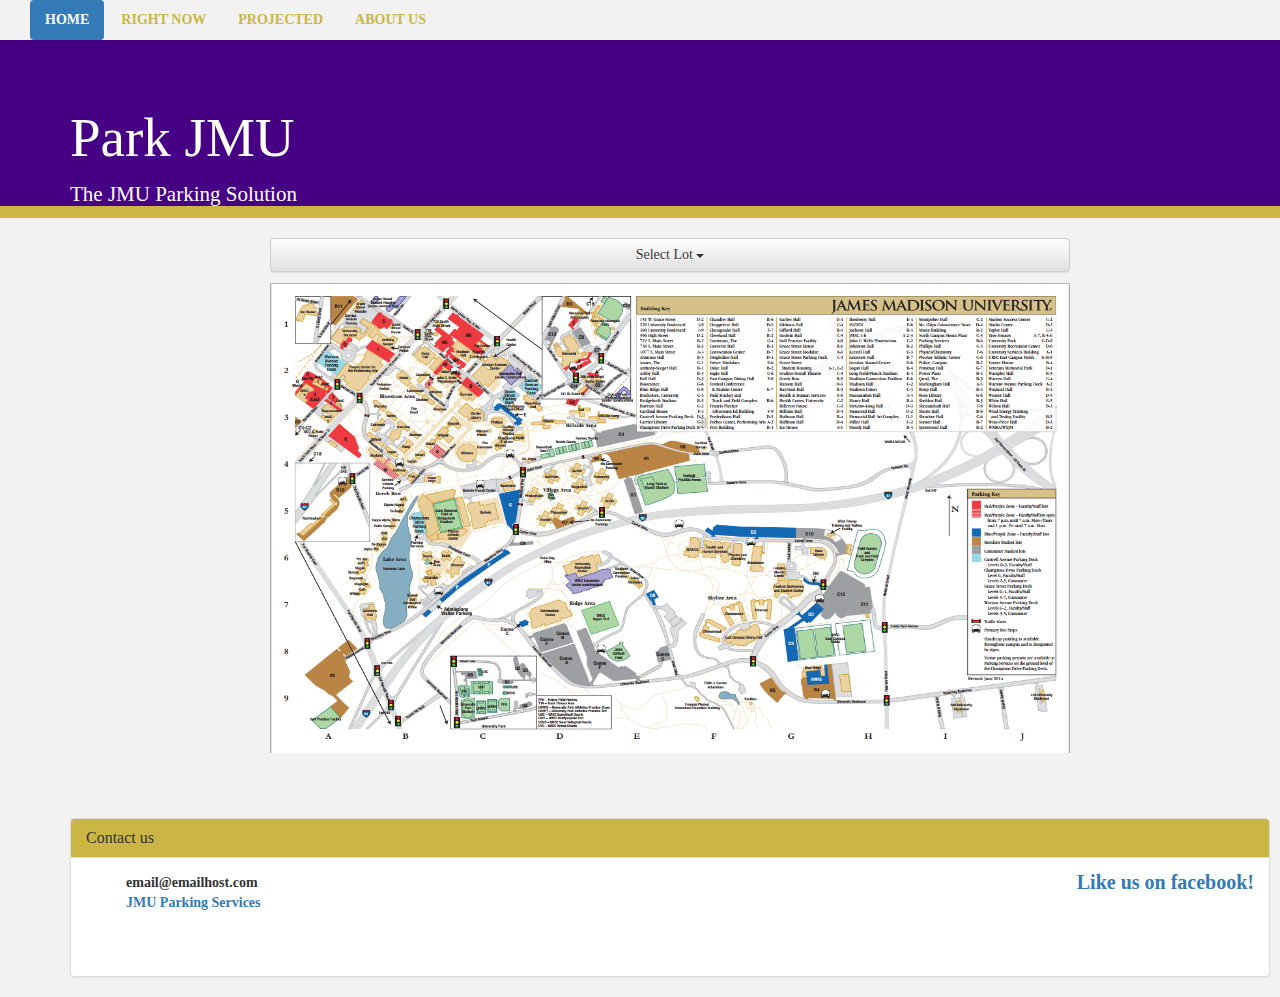
<file: index.html>
<!DOCTYPE html>
<html>
	<head>

		<title>ParkJMU</title>
		<link rel="stylesheet" type="text/css" href="bootstrap/css/bootstrap.css">
		<link rel="stylesheet" type="text/css" href="bootstrap/css/bootstrap.css.map">
		<link rel="stylesheet" type="text/css" href="bootstrap/css/bootstrap-theme.css">
		<link rel="stylesheet" type="text/css" href="bootstrap/css/bootstrap-theme.css.map">
		<link href="http://s3.amazonaws.com/codecademy-content/courses/ltp/css/shift.css" rel="stylesheet">
		<link rel="stylesheet" href="http://s3.amazonaws.com/codecademy-content/courses/ltp/css/bootstrap.css">
		<link rel="Stylesheet" href="main.css">
	
	





		<script src="http://ajax.googleapis.com/ajax/libs/jquery/1.11.2/jquery.min.js"></script>
		<script src="bootstrap/js/bootstrap.js"></script>
	</head>
	<body>

		<div class="nav">
			<ul class="nav nav-pills">
				<li role="presentation" class="active"><a href="index.html">Home</a></li>
				<li role="presentation"><a href="#">Right Now</a></li>
				<li role="presentation"><a href="#">Projected</a></li>
				<li role="presentation"><a href="aboutus2.html">About Us</a></li>

			</ul>
		</div>
		

		<div class="jumbotron">
			<div class="container">
				<div class="map">
					<div class="container">


						<div class="dropdown">
  							<button class="btn btn-default dropdown-toggle" type="button" id="dropdownMenu1" data-toggle="dropdown" aria-expanded="true" style="width:800px">
   			 				Select Lot
   			 				<span class="caret"></span>
 			 				</button>
				 				 <ul class="dropdown-menu" role="menu" aria-labelledby="dropdownMenu1" style="width:800px">
				   				 	<li role="presentation"><a role="menuitem" tabindex="-1" href="showlot.php?lot=D2">D2</a></li>
				   					<li role="presentation"><a role="menuitem" tabindex="-1" href="showlot.php?lot=C10">C10</a></li>
				    				<li role="presentation"><a role="menuitem" tabindex="-1" href="showlot.php?lot=C11">C11</a></li>
				    				<li role="presentation"><a role="menuitem" tabindex="-1" href="showlot.php?lot=C12">C12</a></li>
				  				</ul>
						</div>




						<img Style="WIDTH:800px; HEIGHT:550px" src="Parking Map.PNG">
					</div>
				</div>

				<h1>Park JMU</h1>
				<p>The JMU Parking Solution</p>
			</div>
		</div>




		



	
		<div class="about">
			<div class="container">
				<div class="panel panel-default" style="width: 1200px">
					<div class="panel-heading">
		    			<h3 class="panel-title">Contact us</h3>
		  					</div>
		 						<div class="panel-body">
		 							<ul>
		 								<li>email@emailhost.com</li>
										<li><a href="http://www.jmu.edu/parking/"> JMU Parking Services</a></li>
							
		 							</ul>
		    						
		    						<ul id="face" class="pull-right">
		    							<li><a href="https://www.facebook.com/">Like us on facebook!</a></li>
		    						</ul>
		 						</div>
							</div>
					</div>
				</div>
			</div>
		</div>


	</body>
</html>
</file>
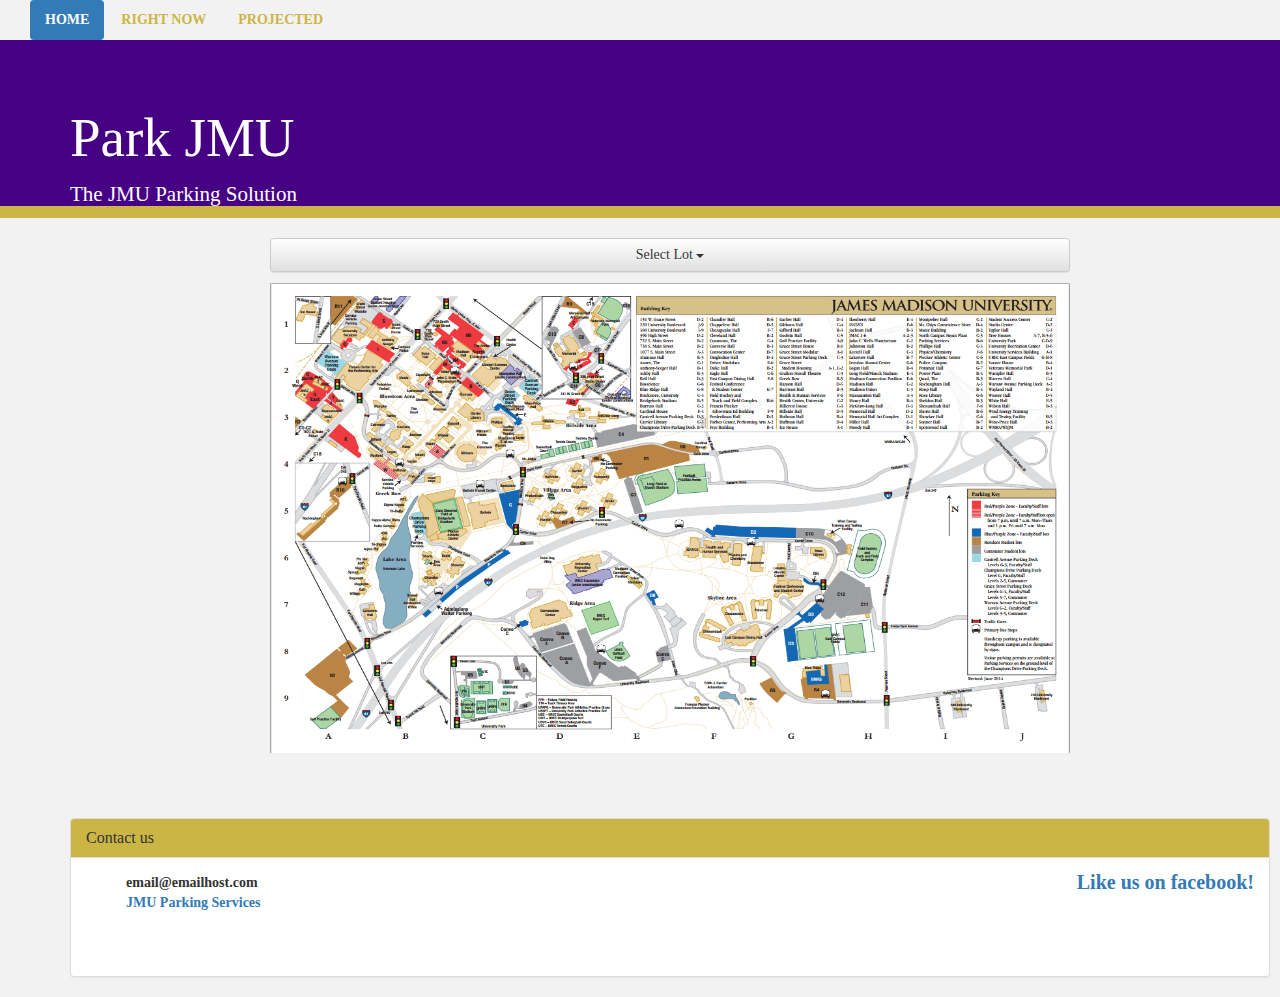
<file: Website/index.html>
<!DOCTYPE html>
<html>
	<head>

		<title>ParkJMU</title>
		<link rel="stylesheet" type="text/css" href="bootstrap/css/bootstrap.css">
		<link rel="stylesheet" type="text/css" href="bootstrap/css/bootstrap.css.map">
		<link rel="stylesheet" type="text/css" href="bootstrap/css/bootstrap-theme.css">
		<link rel="stylesheet" type="text/css" href="bootstrap/css/bootstrap-theme.css.map">
		<link href="http://s3.amazonaws.com/codecademy-content/courses/ltp/css/shift.css" rel="stylesheet">
		<link rel="stylesheet" href="http://s3.amazonaws.com/codecademy-content/courses/ltp/css/bootstrap.css">
		<link rel="Stylesheet" href="main.css">
		<script src="http://ajax.googleapis.com/ajax/libs/jquery/1.11.2/jquery.min.js"></script>
		<script src="bootstrap/js/bootstrap.js"></script>
	</head>
	<body>

		<div class="nav">
			<ul class="nav nav-pills">
				<li role="presentation" class="active"><a href="index.html">Home</a></li>
				<li role="presentation"><a href="Right_now.html">Right Now</a></li>
				<li role="presentation"><a href="#">Projected</a></li>
			</ul>
		</div>
		

		<div class="jumbotron">
			<div class="container">
				<div class="map">
					<div class="container">


						<div class="dropdown">
  							<button class="btn btn-default dropdown-toggle" type="button" id="dropdownMenu1" data-toggle="dropdown" aria-expanded="true" style="width:800px">
   			 				Select Lot
   			 				<span class="caret"></span>
 			 				</button>
				 				 <ul class="dropdown-menu" role="menu" aria-labelledby="dropdownMenu1" style="width:800px">
				   				 	<li role="presentation"><a role="menuitem" tabindex="-1" href="showlot.php?lot=D2">D2</a></li>
				   					<li role="presentation"><a role="menuitem" tabindex="-1" href="showlot.php?lot=C10">C10</a></li>
				    				<li role="presentation"><a role="menuitem" tabindex="-1" href="showlot.php?lot=C11">C11</a></li>
				    				<li role="presentation"><a role="menuitem" tabindex="-1" href="showlot.php?lot=C12">C12</a></li>
				  				</ul>
						</div>




						<img Style="WIDTH:800px; HEIGHT:550px" src="Parking Map.PNG">
					</div>
				</div>

				<h1>Park JMU</h1>
				<p>The JMU Parking Solution</p>
			</div>
		</div>




		



	
		<div class="about">
			<div class="container">
				<div class="panel panel-default" style="width: 1200px">
					<div class="panel-heading">
		    			<h3 class="panel-title">Contact us</h3>
		  					</div>
		 						<div class="panel-body">
		 							<ul>
		 								<li>email@emailhost.com</li>
										<li><a href="http://www.jmu.edu/parking/"> JMU Parking Services</a></li>
							
		 							</ul>
		    						
		    						<ul id="face" class="pull-right">
		    							<li><a href="https://www.facebook.com/">Like us on facebook!</a></li>
		    						</ul>
		 						</div>
							</div>
					</div>
				</div>
			</div>
		</div>


	</body>
</html>
</file>
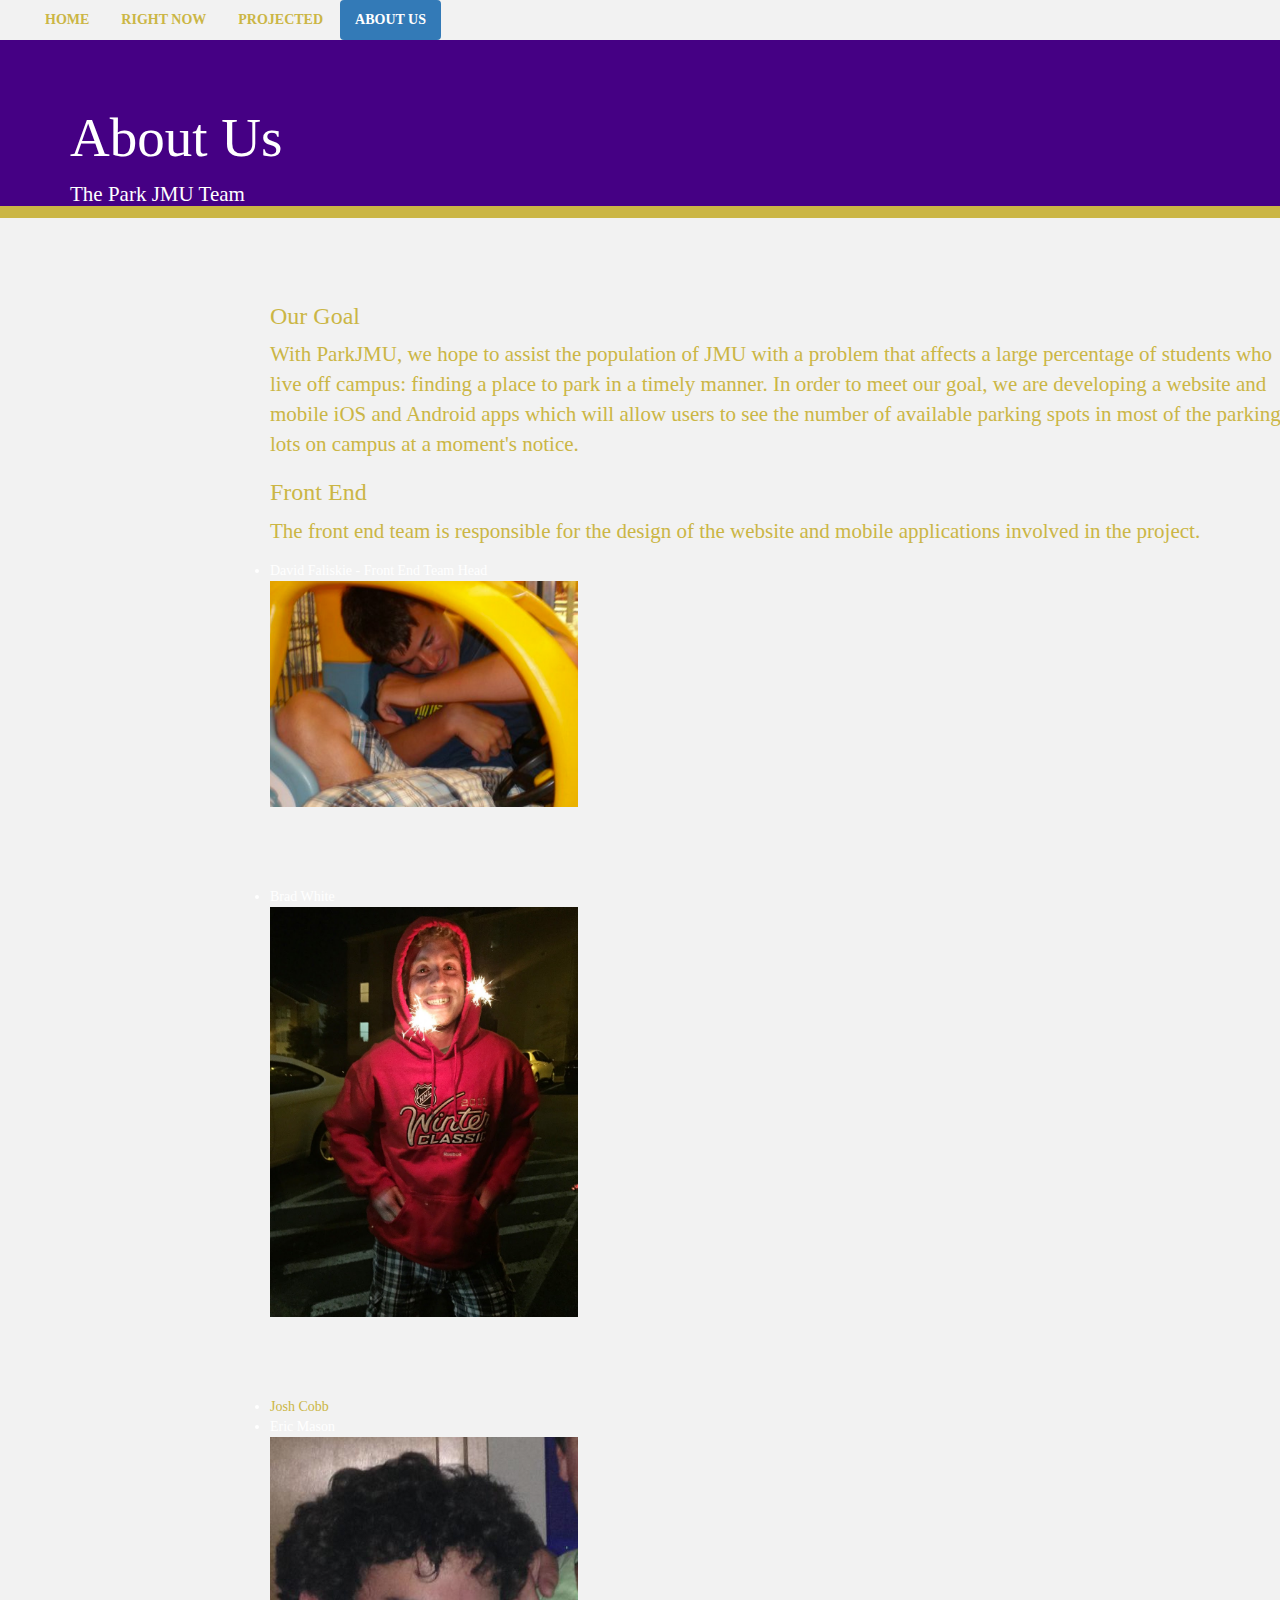
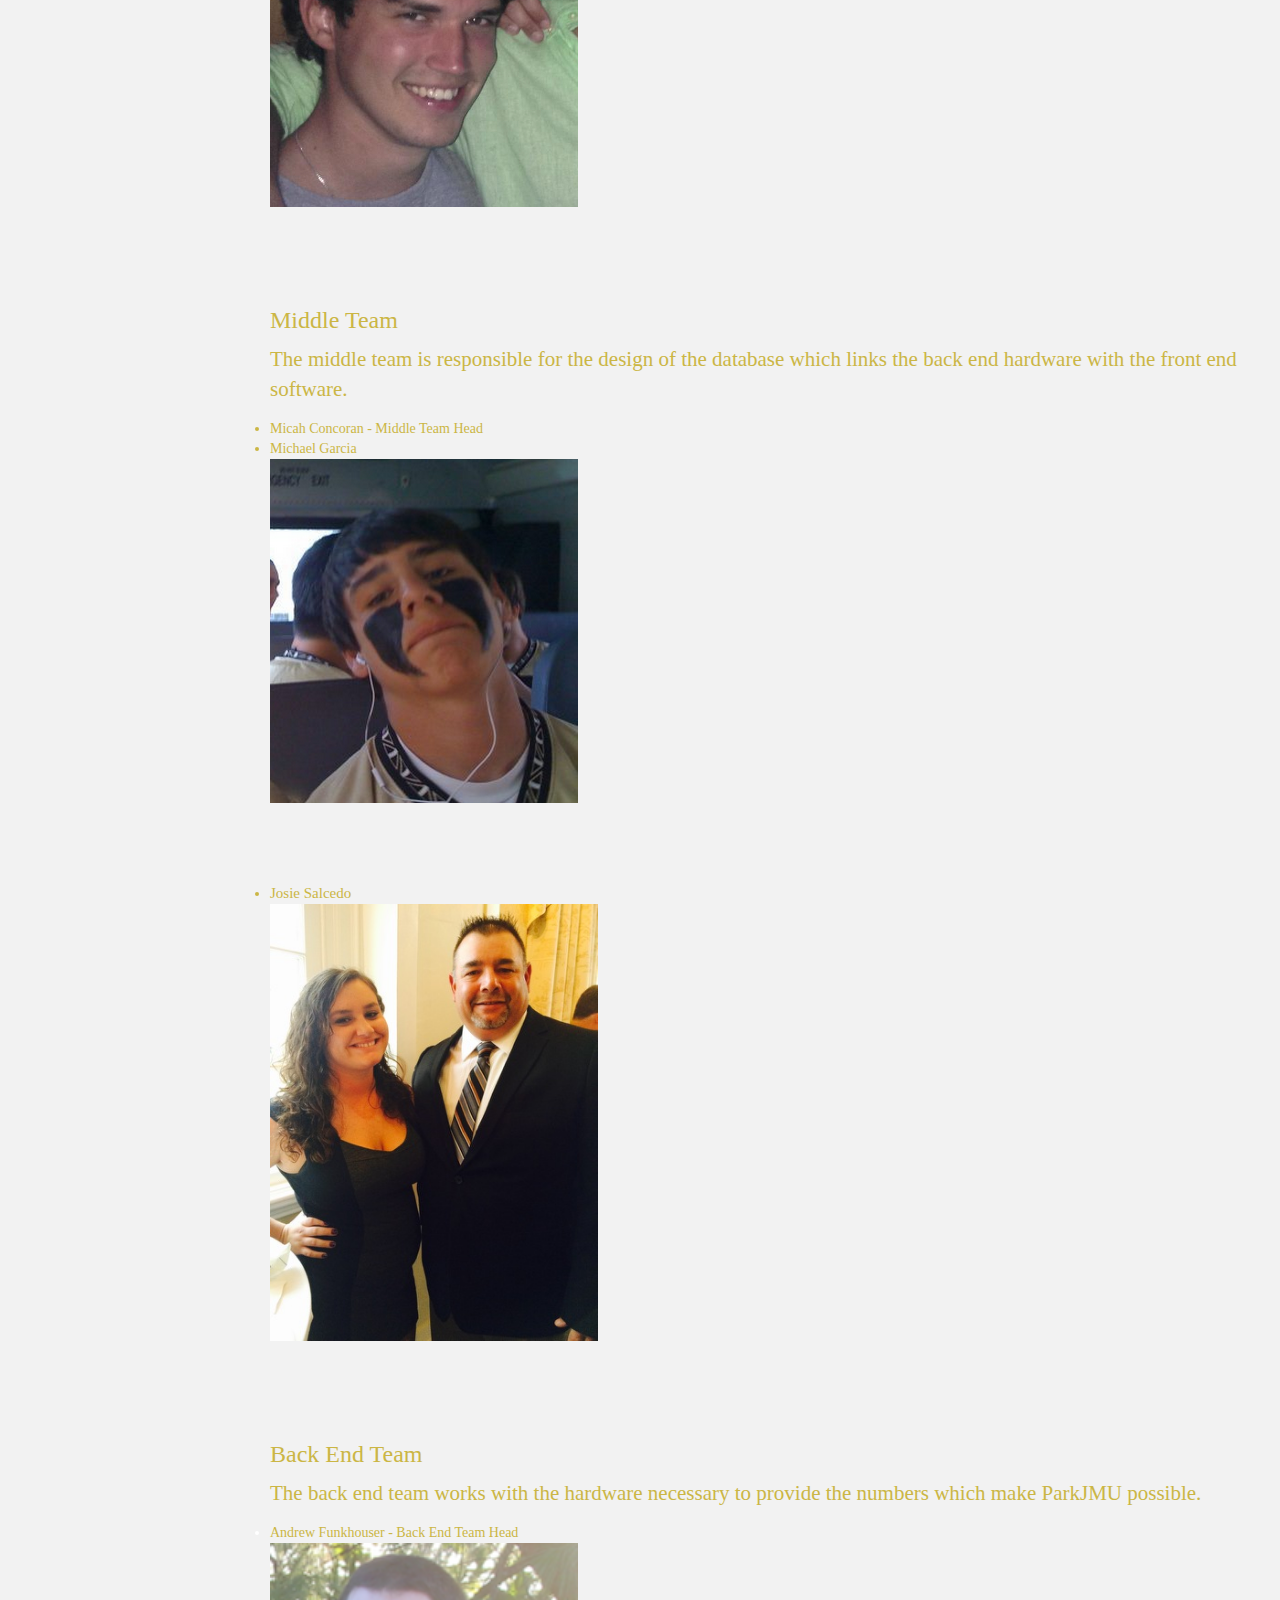
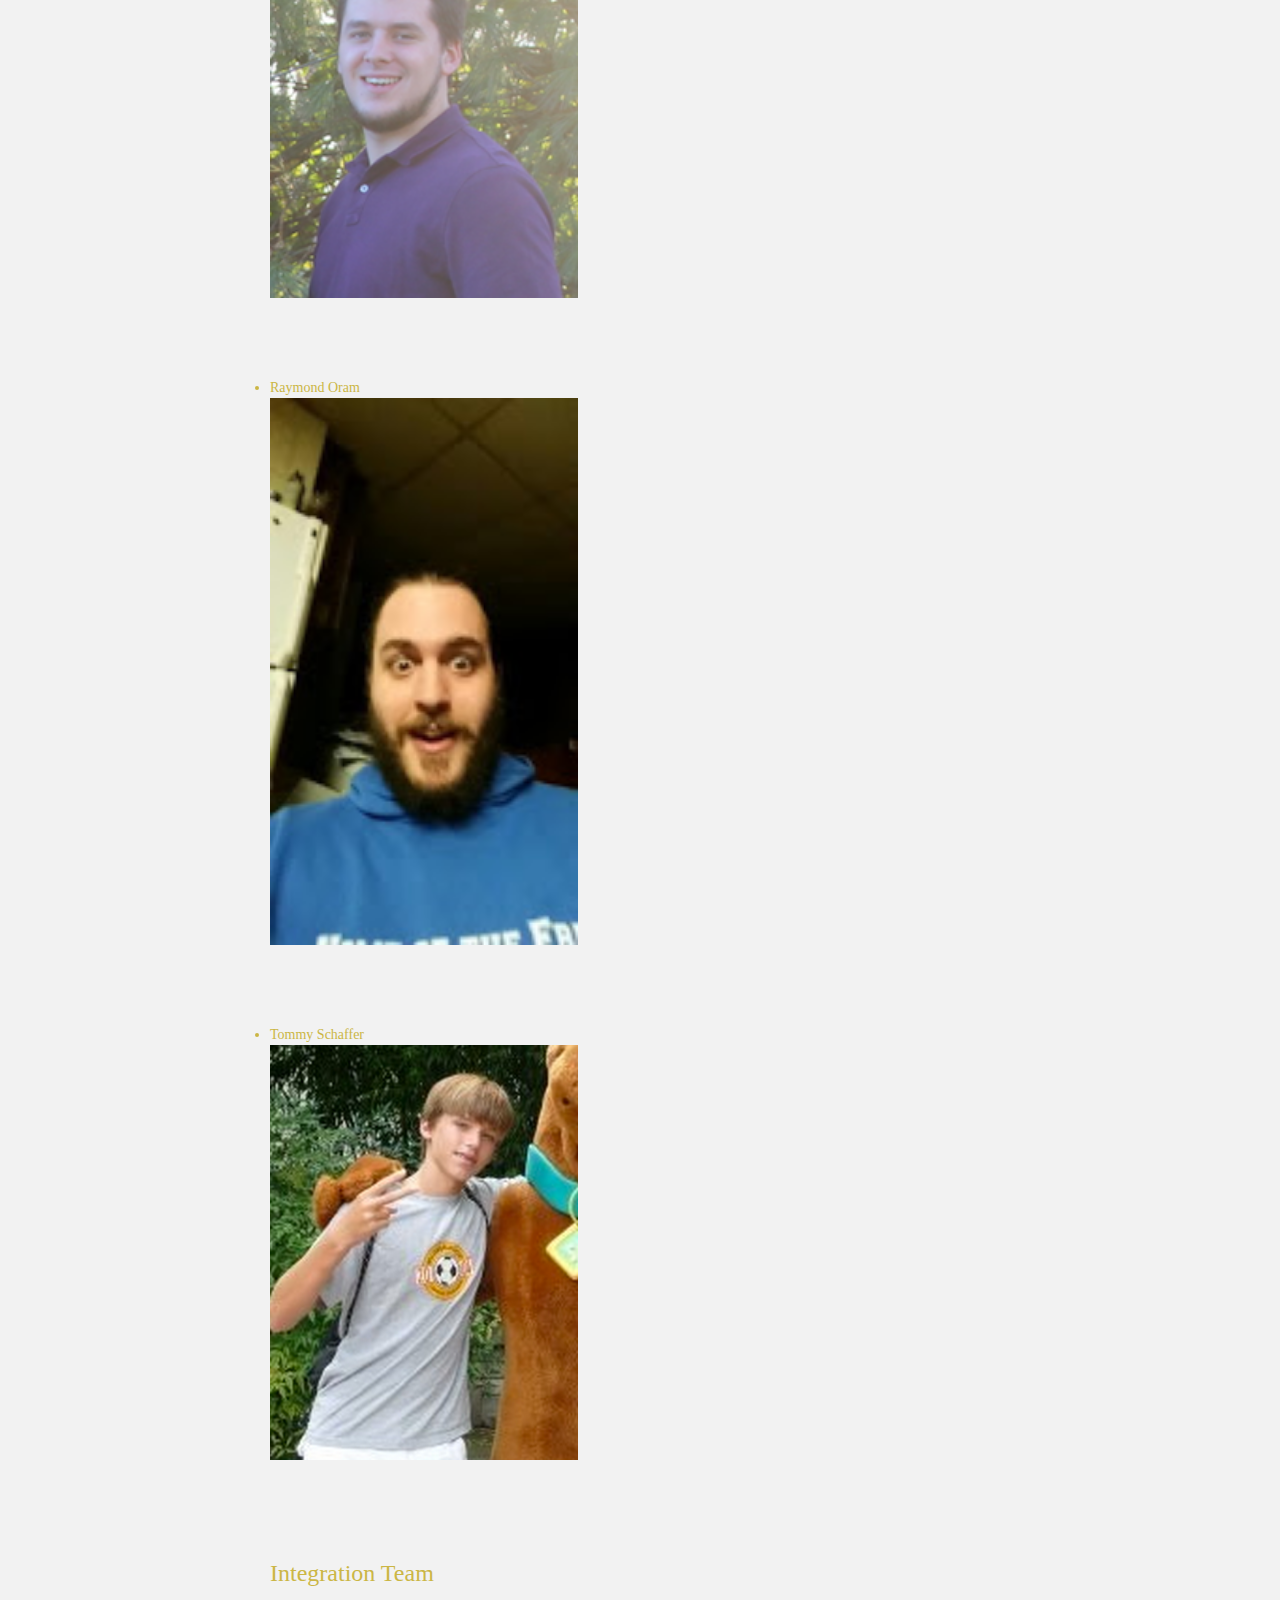
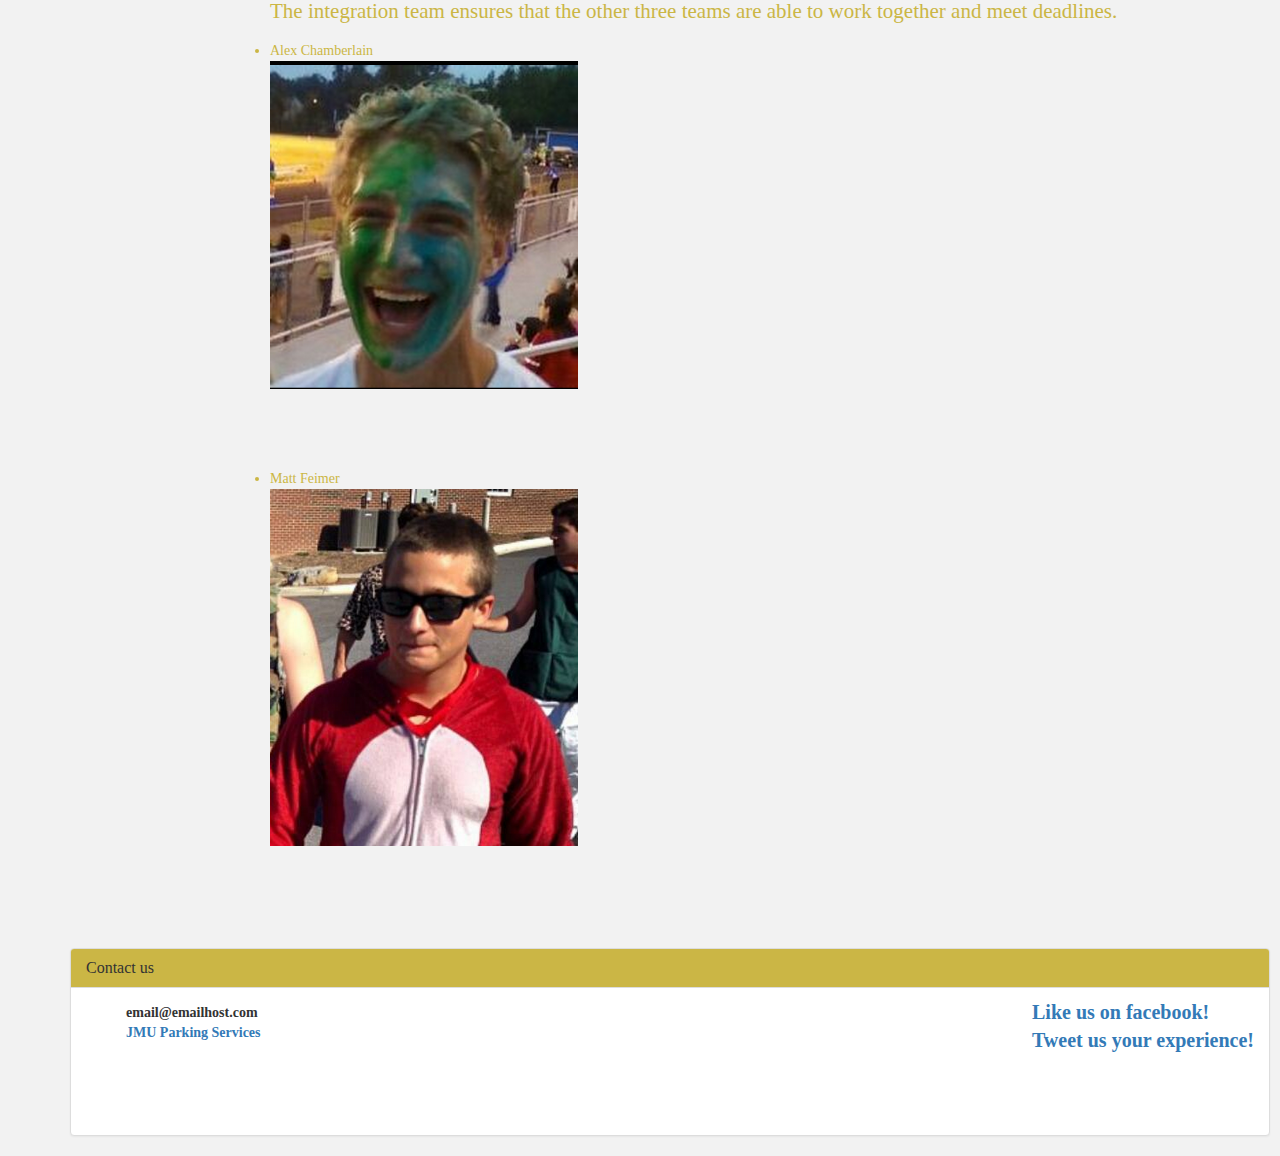
<file: aboutus2.html>
<!DOCTYPE html>
<html>
	<head>
		<title>ParkJMU</title>
		<link rel="stylesheet" type="text/css" href="bootstrap/css/bootstrap.css">
		<link rel="stylesheet" type="text/css" href="bootstrap/css/bootstrap.css.map">
		<link rel="stylesheet" type="text/css" href="bootstrap/css/bootstrap-theme.css">
		<link rel="stylesheet" type="text/css" href="bootstrap/css/bootstrap-theme.css.map">
		<link href="http://s3.amazonaws.com/codecademy-content/courses/ltp/css/shift.css" rel="stylesheet">
		<link rel="stylesheet" href="http://s3.amazonaws.com/codecademy-content/courses/ltp/css/bootstrap.css">
		<link rel="Stylesheet" href="main.css">
		<script src="http://ajax.googleapis.com/ajax/libs/jquery/1.11.2/jquery.min.js"></script>
		<script src="bootstrap/js/bootstrap.js"></script>
		<style type="text/css">
		#footer {
			clip: rect(auto, auto, 0px, auto);
		}
		.auto-style1 {
			color: #CBB645;
		}
		.auto-style2 {
			font-size: x-large;
		}
		.auto-style3 {
			font-size: 15px;
		}
		</style>
	</head>
	<body>

		<div class="nav">
			<ul class="nav nav-pills">
				<li role="presentation"><a href="index.html">Home</a></li>
				<li role="presentation"><a href="Right_now.html">Right Now</a></li>
				<li role="presentation"><a href="#">Projected</a></li>
				<li role="presentation" class="active"><a href="aboutus2.html">About Us</a></li>
				
			</ul>
		</div>
		

		<div class="jumbotron">
			<div class="container">
				<div class="map">
					<div class="container">


						<div class="About" style="width:90%">
  							<h3 class="auto-style1">Our Goal</h3>
                                <p class="auto-style1">With ParkJMU, we hope to assist the population of JMU with a problem that affects a large percentage of students who live off campus: finding a place to park in a timely manner. In order to meet our goal, we are developing a website and mobile iOS and Android apps which will allow users to see the number of available parking spots in most of the parking lots on campus at a moment's notice.</p>
							
							<div class="About" style="width:100%">
								 <h3 class="auto-style1">Front End</h3>
									<p><span class="auto-style1">The front end team is responsible for the design of the website and mobile applications involved in the project.</p>
								 <li>David Faliskie - Front End Team Head</li>
								 <img src="dfaliskie.png" width="30%" height="20%">
									<li>Brad White</li>
									<img src="bwhite.jpg" width="30%" height="20%">
									
									<li><span class="auto-style1">Josh Cobb</li>
									 <li>Eric Mason</li>
									<img src="emason.png" width="30%" height="20%">
							
									 
							
							</div>
							<div class="auto-style1" style="width:100%">
								<h3><span class="auto-style2">Middle Team</span></h3>
									<p>The middle team is responsible for the design of the database which links the back end hardware with the front end software.</p>
									 <li>Micah Concoran - Middle Team Head</li>
									<li>Michael Garcia</li>
									<img src="mgarcia.png" width="30%" height="20%">
									<li><span class="auto-style3">Josie Salcedo</li></span>
									<img src="jsalcedo.jpg" width="32%" height="21%">
							</div>
							<div class="About" style="width:100%">
								<h3 class="auto-style1">Back End Team</h3>
								 <p class="auto-style1">The back end team works with the hardware necessary to provide the numbers which make ParkJMU possible.</p>
									<li><span class="auto-style1">Andrew Funkhouser - Back End Team Head</li>
									</span>
									<img src="afunkhouser.png" width="30%" height="20%">
									<li class="auto-style1">Raymond Oram</li>
									<img src="roram.jpeg" width="30%" height="20%">
									<li class="auto-style1">Tommy Schaffer</li>
									<img src="tshaffer.png" width="30%" height="20%">
							</div>
							<div class="About"style="width:100%">
								<h3 class="auto-style1">Integration Team</h3>
								<p class="auto-style1">The integration team ensures that the other three teams are able to work together and meet deadlines.</p>
									<li class="auto-style1">Alex Chamberlain</li>
									<img src="achamberlain.png" width="30%" height="20%">
									<li class="auto-style1">Matt Feimer</li>
									<img src="mfeimer.png" width="30%" height="20%">
							</div>
						
							
						</div>




						
					</div>
				</div>

				<h1>About Us</h1>
				<p>The Park JMU Team</p>
			</div>
		</div>




		



		<div id="footer">
		<div id="footer" class="about" style ="position: relative; height: 200px; width: 100%; left: 0px; top: 5500px;">
			<div class="container">
					<div class="panel panel-default" style="width: 1200px">
						<div class="panel-heading">
						<h3 class="panel-title">Contact us</h3>
								</div>
									<div class="panel-body">
										<ul>
											<li>email@emailhost.com</li>
											<li><a href="http://www.jmu.edu/parking/"> JMU Parking Services</a></li>
							
										</ul>
		    						
									<ul id="face" class="pull-right">
										<li><a href="https://www.facebook.com/">Like us on facebook!</a></li>
										<li><a href="https://twitter.com/?lang=enhttps://twitter.com/?lang=en">Tweet us your experience!</a></li>
									</ul>
									</div>
								</div>
						</div>
					</div>
				</div>

		


	</body>
</html>
</file>
<file: main.css>
body{
	background-color: #F2F2F2; 
}
.jumbotron {
	background-color: #450084;
	font-family: serif;
	color: #fff;
	border-bottom: solid 12px #CBB645;

}
.jumbotron h1{
	font-size: 55px;
}

.jumbotron .container{
	position:relative;
	height: 70px;
	
}

.nav a {
  	color:  #CBB645;
  	font-size: 14px;
  	font-weight: bold;
  	padding: 20px 15px;
  	text-transform: uppercase;
  	font-family: serif;
}

.nav {
	position: relative;
	left: 15px;
}

.map img{
	padding-bottom: 80px;
}

.dropdown {
	position: absolute;
	width:500px;
	top: -45px;
	z-index: 5;
}
.map .container {
	position: absolute;
	top: 195px;
	left:200px;
}

#map2{
	position: absolute;
	top: 150px;
	left:275px;
}

#spots{
	position: relative;
	top: 105px;
	left:483px;
}

#dropdown{
	position: relative;
	top: 100px;
	left: 200px;
}

.about{
	position: relative;
	top: 570px;
	left: 0px;
	font-size: 14px;
  	font-weight: bold;
  	font-family: serif;
}

.about li{
	list-style-type: none;
}

.about .panel > .panel-heading{
	background-image: none;
	background-color: #CBB645;
}
#face{
	position: relative;
	top: -55px;
	font-size: 20px;
  	font-weight: bold;
  	font-family: serif;

}
</file>
<file: Website/main.css>
body{
	background-color: #F2F2F2; 
}
.jumbotron {
	background-color: #450084;
	font-family: serif;
	color: #fff;
	border-bottom: solid 12px #CBB645;

}
.jumbotron h1{
	font-size: 55px;
}

.jumbotron .container{
	position:relative;
	height: 70px;
	
}

.nav a {
  	color:  #CBB645;
  	font-size: 14px;
  	font-weight: bold;
  	padding: 20px 15px;
  	text-transform: uppercase;
  	font-family: serif;
}

.nav {
	position: relative;
	left: 15px;
}

.map img{
	padding-bottom: 80px;
}

.dropdown {
	position: absolute;
	width:500px;
	top: -45px;
	z-index: 5;
}
.map .container {
	position: absolute;
	top: 195px;
	left:200px;
}

#map2{
	position: absolute;
	top: 150px;
	left:275px;
}

#spots{
	position: relative;
	top: 105px;
	left:483px;
}

#dropdown{
	position: relative;
	top: 100px;
	left: 200px;
}

.about{
	position: relative;
	top: 570px;
	left: 0px;
	font-size: 14px;
  	font-weight: bold;
  	font-family: serif;
}

.about li{
	list-style-type: none;
}

.about .panel > .panel-heading{
	background-image: none;
	background-color: #CBB645;
}
#face{
	position: relative;
	top: -55px;
	font-size: 20px;
  	font-weight: bold;
  	font-family: serif;

}
</file>
